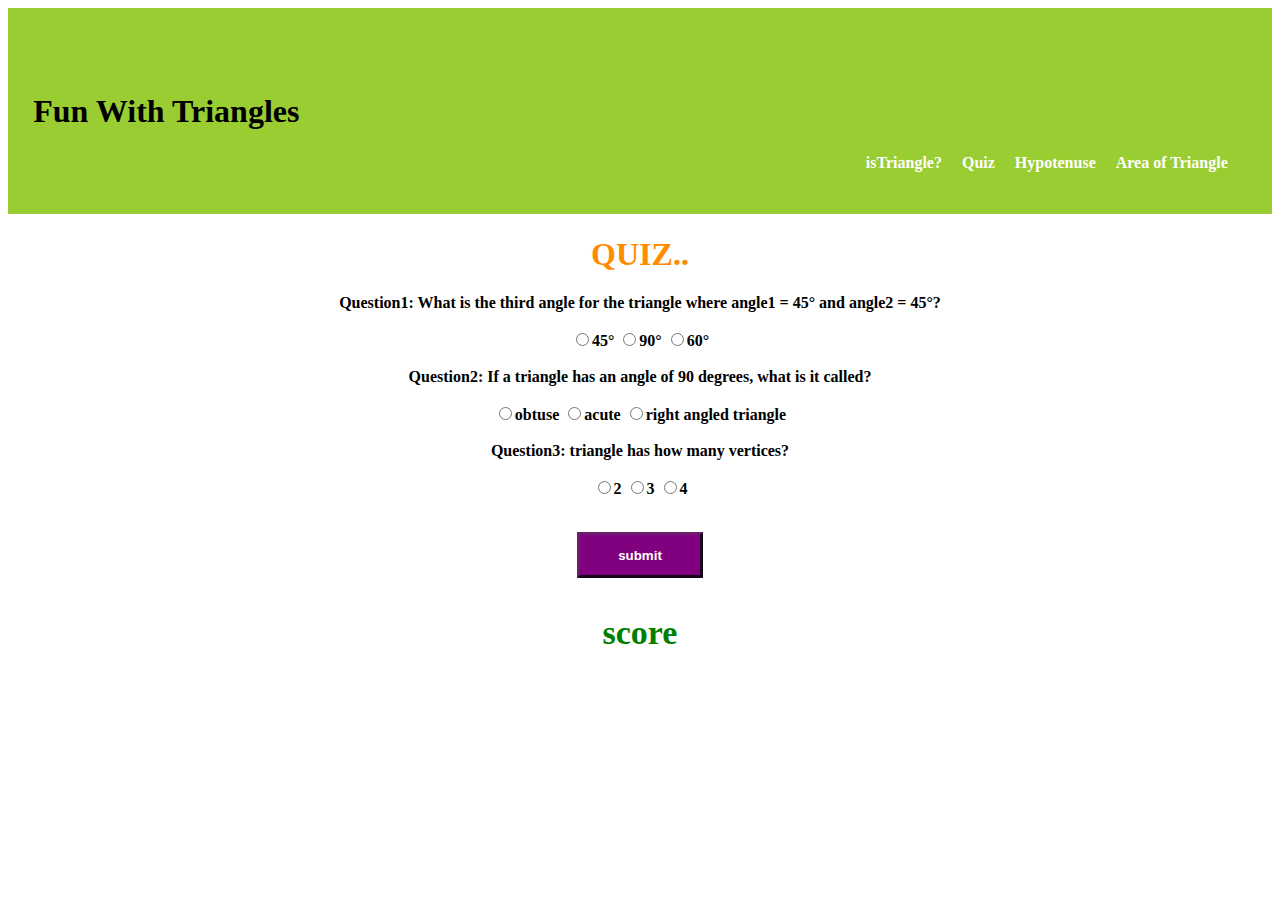
<file: index.html>
<html>
    <head>
        <title>triangle quiz</title>
        <link rel="stylesheet" href="style.css"/>
    </head>
    <body>
        <div class="header">
            <h1>Fun With Triangles</h1>
            <table>
                <tr>
                    <td class="tab"><a href="./isTriangle.html">isTriangle?</a></td>
                    <td class="tab"><a href="./index.html">Quiz</a></td>
                    <td class="tab"><a href="./hypotenuse.html">Hypotenuse</a></td>
                    <td class="tab"><a href="./areaTriangle.html">Area of Triangle</a></td>
                </tr>
            </table>
        </div>
        
        <h1 style="text-align:center;color:darkorange">QUIZ.. </h1>
        <form id="form">
        <label><b>Question1: What is the third angle for the triangle where angle1 = 45° and angle2 = 45°?</label>
        
        <br/><br/>
        <input type='radio' name="Question1" value="45">45°</input>
        <input type='radio' value="90" name="Question1">90°</input>
        <input type='radio' value="60" name="Question1">60°</input>
        <br/><br/>
        <label>Question2: If a triangle has an angle of 90 degrees, what is it called?</label>
        <br/><br/>
        <input type='radio' name="Question2" value="obtuse">obtuse</input>
        <input type='radio' name="Question2" value="acute">acute</input>
        <input type='radio' name="Question2" value="right angled">right angled triangle</input>
        <br/><br/>
        <label>Question3: triangle has how many vertices?</label>
        <br/><br/>
        <input type='radio' name="Question3" value="2">2</input>
        <input type='radio' name="Question3" value="3">3</input>
        <input type='radio' name="Question3" value="4">4</input>
        </b><br/><br/>
<!--         <button id="subBtn">submit</button> -->

    </form>
        <!-- <button id="subBtn">submit</button> -->
        <div class="butCenter"><button id="subBtn" >submit</button></div>

        <br/><br/>
        <div style="color:green;text-align:center;font-size:34px;font-weight:bolder;" id="output">score</div>
     <script src="quiz.js"></script>
    </body>
</html>
</file>
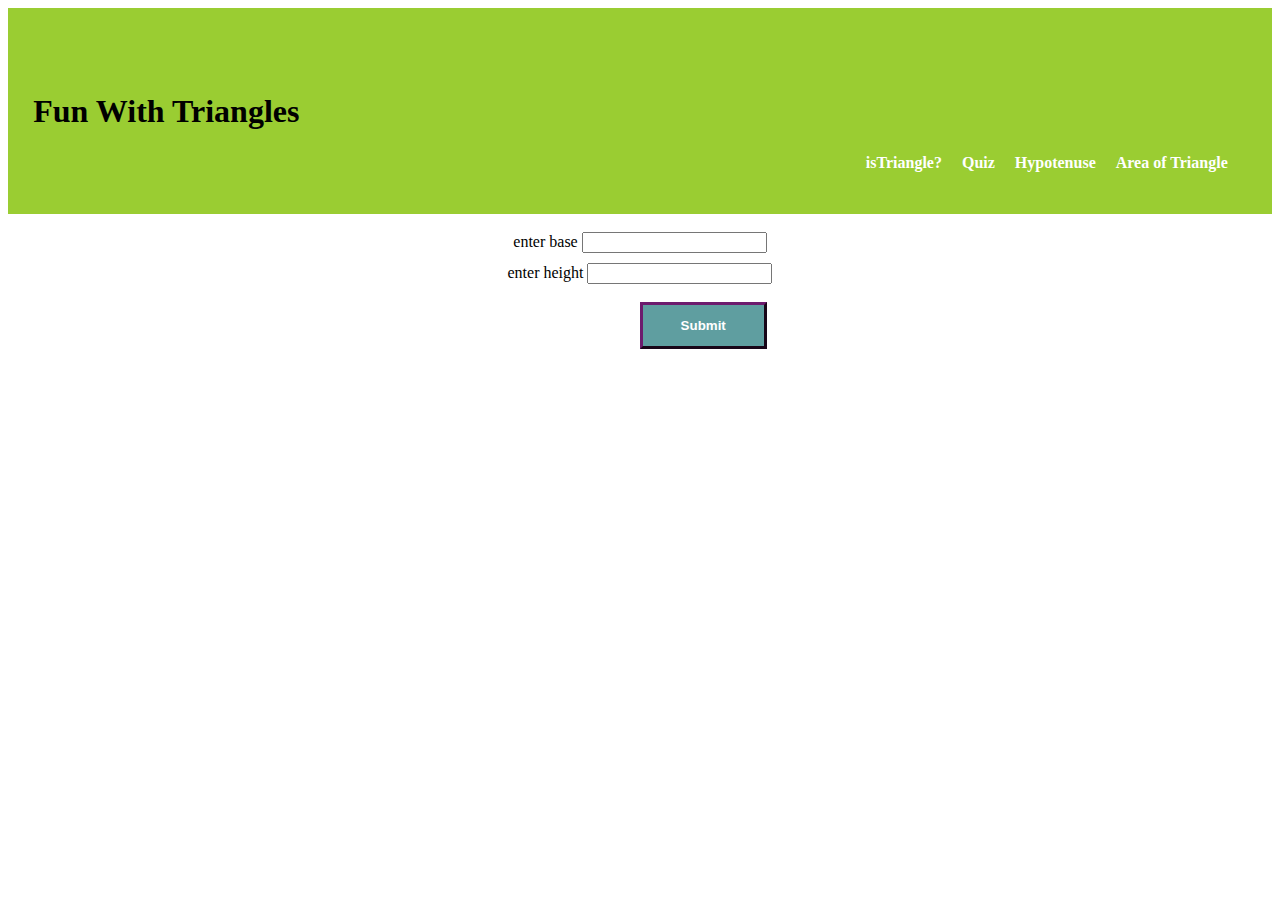
<file: areaTriangle.html>
<html>
    <head>
        <title>calculate Area</title>
        <link rel="stylesheet" href="style.css"/>

    </head>
    <body>
        <div class="header">
            <h1>Fun With Triangles</h1>
            <table>
                <tr>
                    <td class="tab"><a href="./isTriangle.html">isTriangle?</a></td>
                    <td class="tab"><a href="./index.html">Quiz</a></td>
                    <td class="tab"><a href="./hypotenuse.html">Hypotenuse</a></td>
                    <td class="tab"><a href="./areaTriangle.html">Area of Triangle</a></td>
                </tr>
            </table>
        </div><br/>
        <div class="butCenter">
    <label name='length1' for='l1'>enter base</label>
    <input  type='number'id='l1' class='inp'/><br/>
    <label  name='length2' for='l2'>enter height</label>
    <input style='margin-top:10px;' type='number' id='l2' class='inp'/><br/><br/>
            <button id="subBtn" style="background-color: cadetblue;margin-left:10%">Submit</button></div><br/><br/> 
    <div id="output" style="color: blue;font-size:x-large;"></div>
    
    <script src="area.js"></script>
    </body>
</html>
</file>
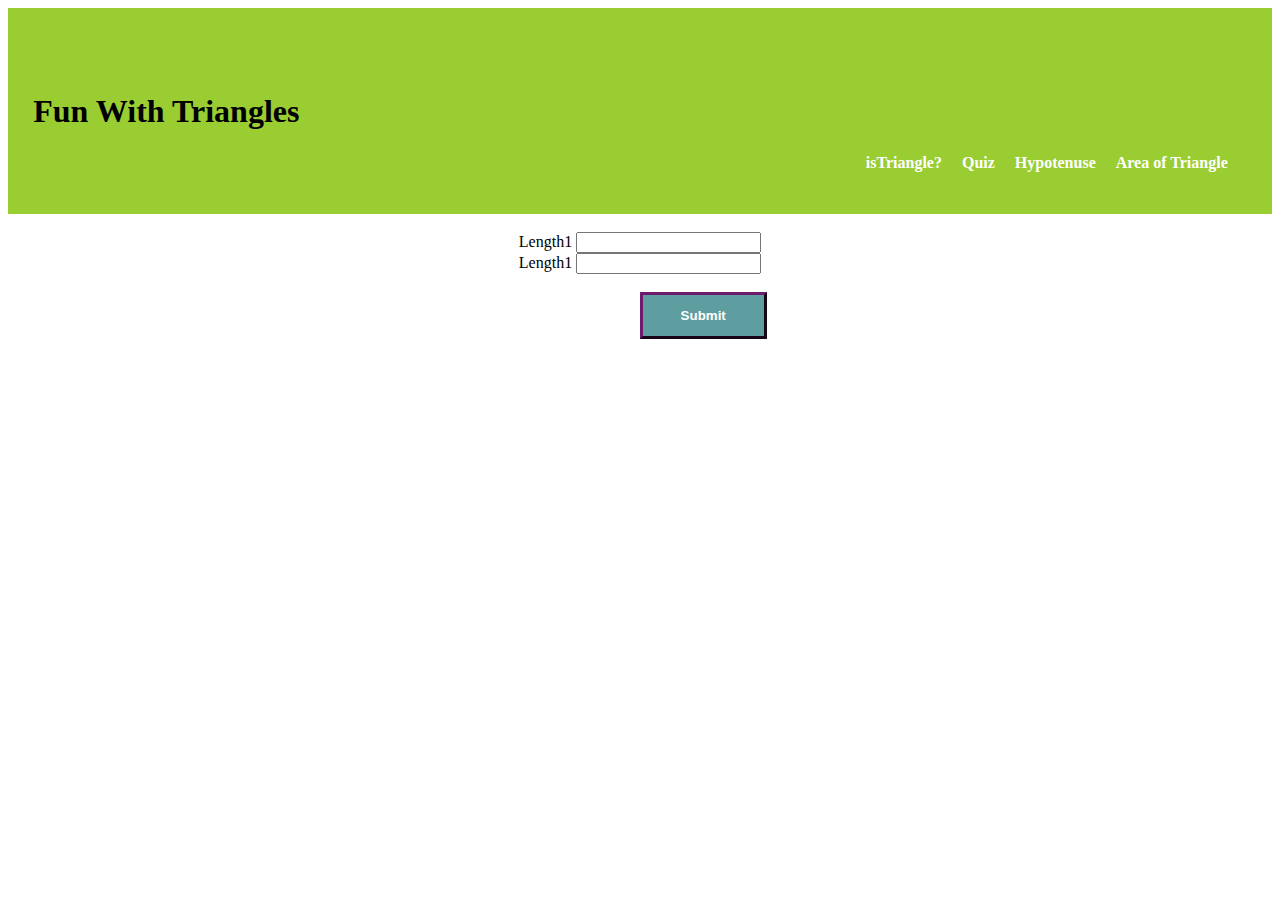
<file: hypotenuse.html>
<html>
    <head>
        <title>calculate hypotenuse</title>
        <link rel="stylesheet" href="style.css"/>

    </head>
    <body>
        <div class="header">
            <h1>Fun With Triangles</h1>
            <table>
                <tr>
                    <td class="tab"><a href="./isTriangle.html">isTriangle?</a></td>
                    <td class="tab"><a href="./index.html">Quiz</a></td>
                    <td class="tab"><a href="./hypotenuse.html">Hypotenuse</a></td>
                    <td class="tab"><a href="./areaTriangle.html">Area of Triangle</a></td>
                </tr>
            </table>
        </div><br/>
        <div class="butCenter">
    <label name='length1' for='l1'>Length1</label>
    <input  type='number'id='l1' class='inp'/><br/>
    <label name='length2' for='l2'>Length1</label>
    <input type='number' id='l2' class='inp'/><br/><br/>
            <button id="subBtn" style="background-color: cadetblue;margin-left:10%">Submit</button></div><br/><br/> 
    <div id="output" style="color: blue;font-size:x-large;"></div>
    
    <script src="hypotenuse.js"></script>
    </body>
</html>
</file>
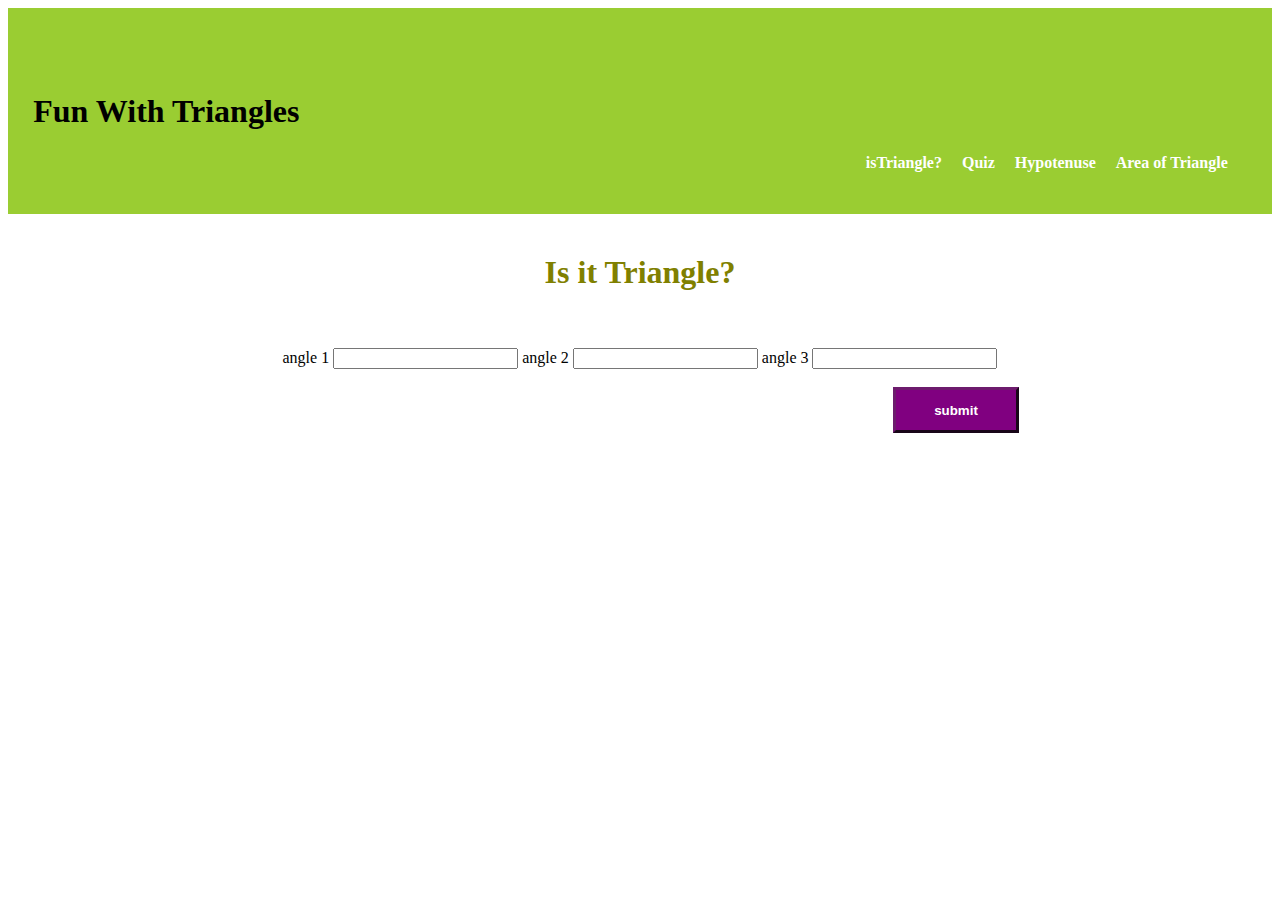
<file: isTriangle.html>
<html>

<head>
    <title>Is it Triangle?</title>
    <link rel="stylesheet" href="style.css"/>

</head>

<body>
    <div class="header">
        <h1>Fun With Triangles</h1>
        <table>
            <tr>
                <td class="tab"><a href="./isTriangle.html">isTriangle?</a></td>
                <td class="tab"><a href="./index.html">Quiz</a></td>
                <td class="tab"><a href="./hypotenuse.html">Hypotenuse</a></td>
                <td class="tab"><a href="./areaTriangle.html">Area of Triangle</a></td>
            </tr>
        </table>
    </div><br/>
    <div class="butCenter">
    <h1 style='text-align:center;color:olive'>Is it Triangle?</h1>
    <br /></br />
    <label for='a1'>angle 1</label>
    <input type="number" id="a1" class="inp" />
    <label for='a2'>angle 2</label>
    <input type="number" id="a2" class="inp" />
    <label for='a3'>angle 3</label>
    <input type="number" id="a3" class="inp" /><br /><br />
    <button style="margin-left:50%;" id="subBtn">submit</button></div>
    <br /><br /><br />
    <div style="color:blueviolet;text-align:center;font-size: larger;background-color:black;" id="output"></div>
 
    <script src='isTriangle.js'></script>
</body>

</html>
</file>
<file: style.css>
.header{
    background: yellowgreen;
    padding: 5% 2% 5% 2%;
}
table{
    list-style: none;
    float: right;
    text-decoration: none;
}

a{
    margin: 0 1rem 0 0;
    /* border:3px solid red; */
    text-decoration:none;
    color:white;
    font-weight:600 ;
    
}
.tab{
    margin: 0 1rem 0 0;

}

h1{
    font-family:cursive;
}

#form{
    text-align: center;
}

#subBtn{
    border:3px outset rgb(109, 27, 109);
    padding: 1% 3% 1% 3%;
    background: purple;
    color:white;
    font-weight: 600;

}

.butCenter{
    text-align: center;
}
</file>
